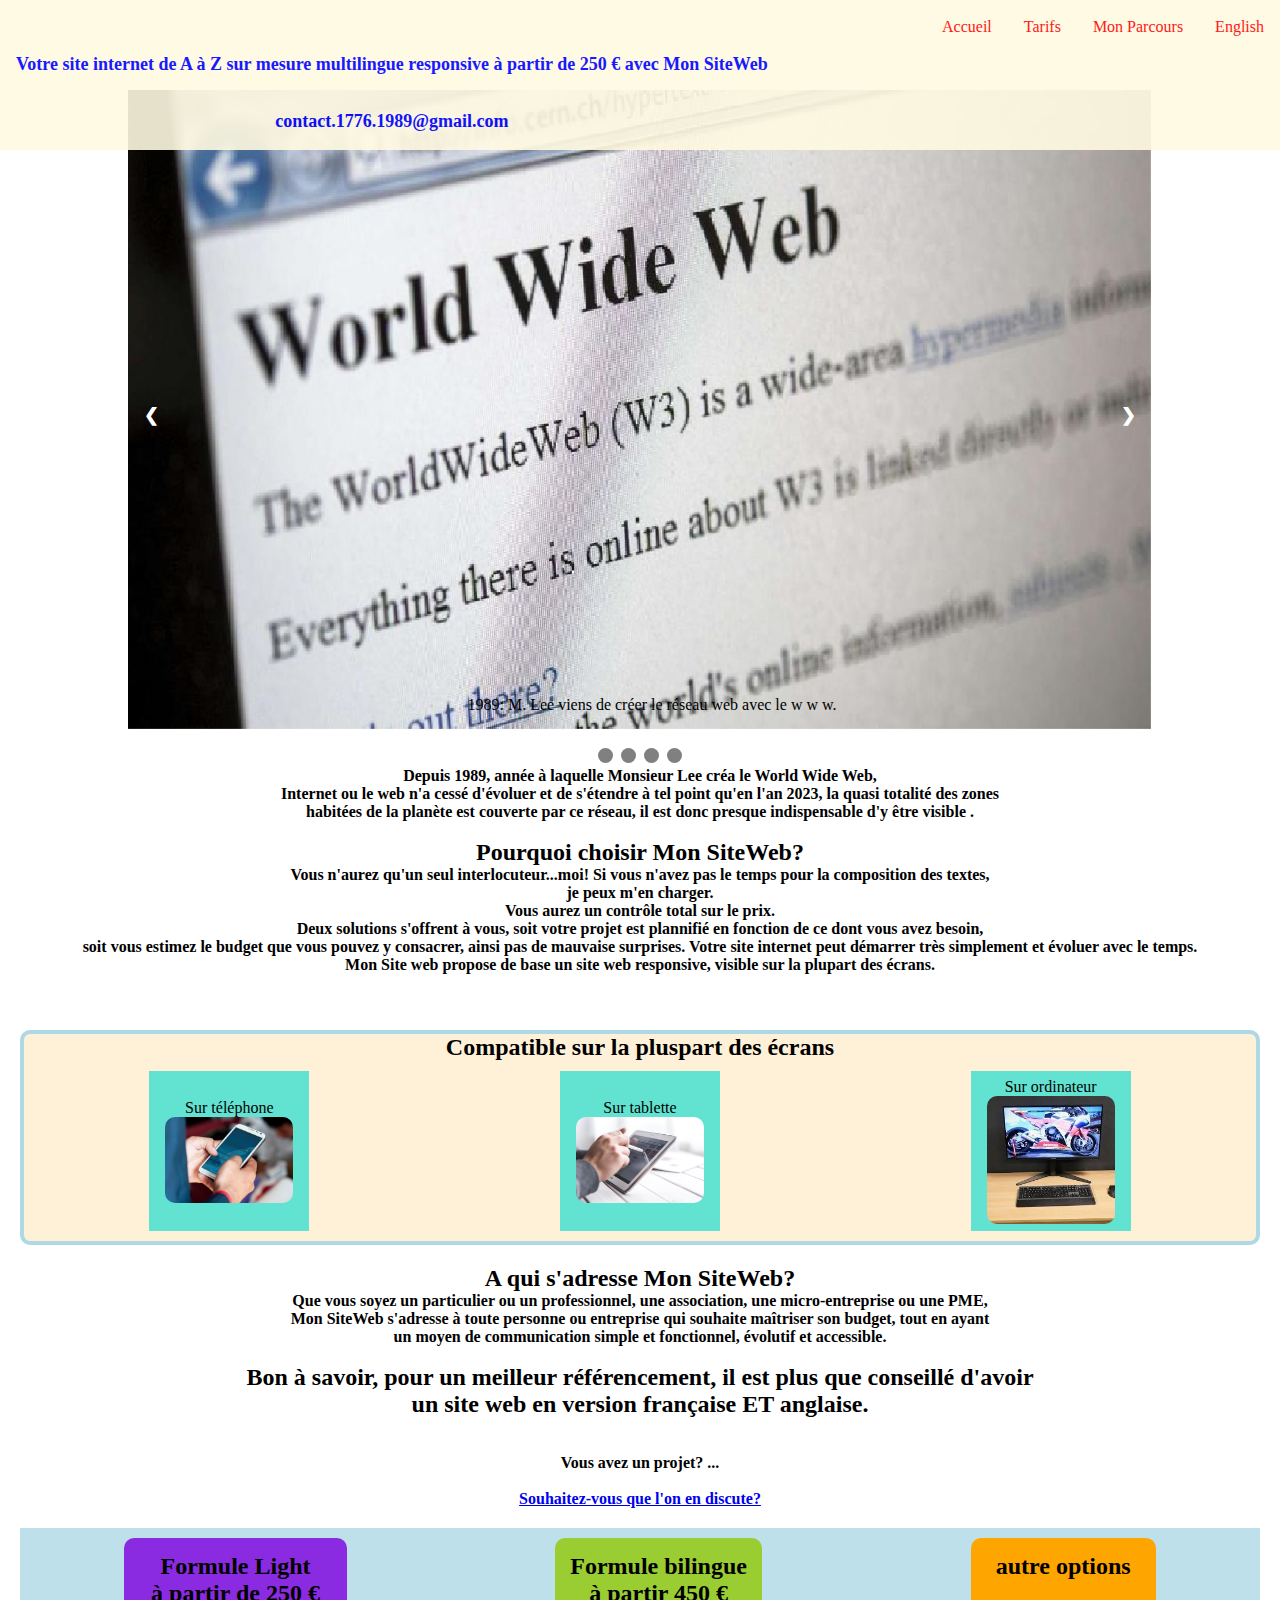
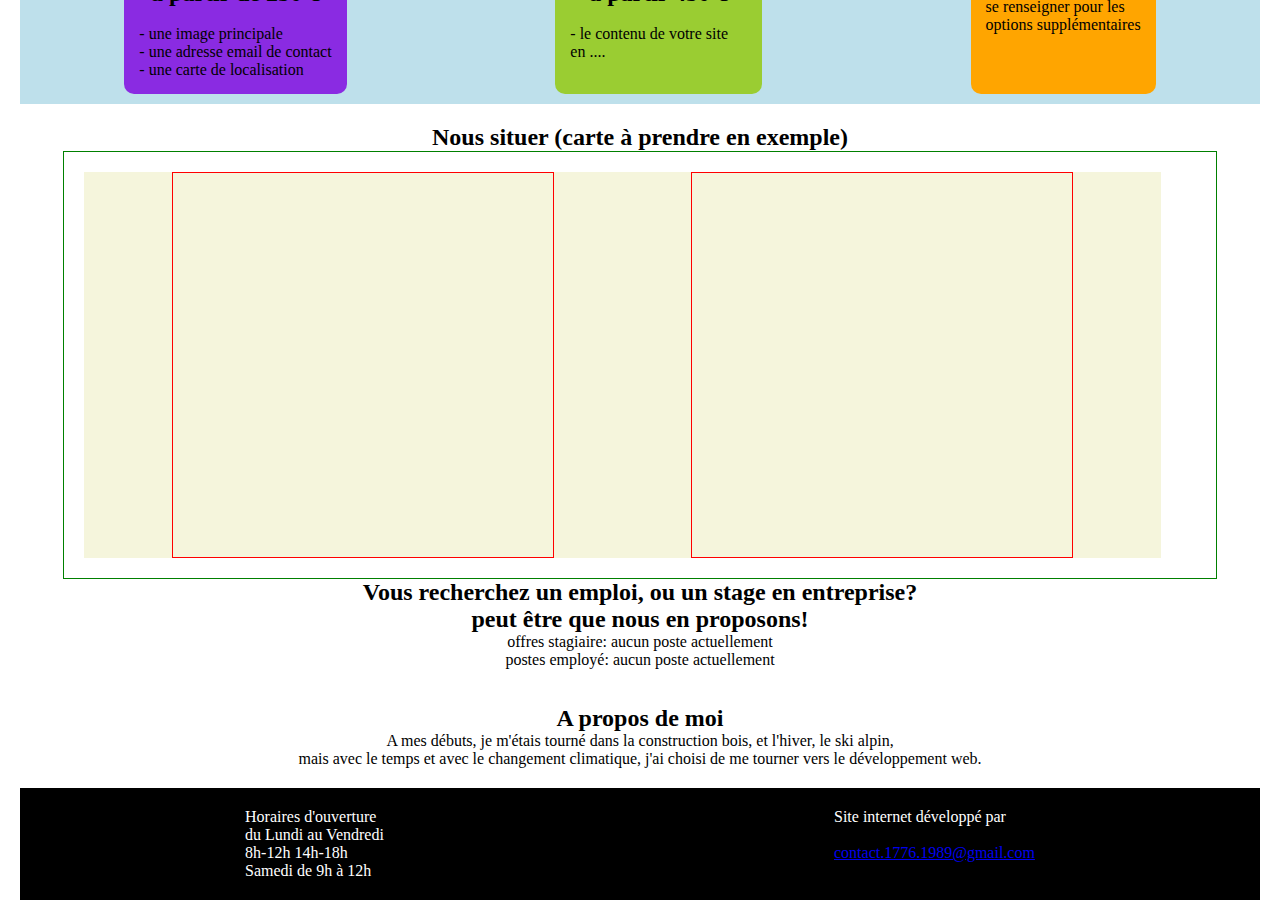
<file: index.html>
<!DOCTYPE html>
<html lang="fr">
<head>
    <meta charset="UTF-8">
    <meta name="viewport" content="width=device-width, initial-scale=1.0">
    <title>Document</title>

<link rel="stylesheet" href="style.css">

</head>
<body>

    <!-- navbar -->

    <header>
        <nav class="responsive">
            <label for="responsive" class="responsive"><h1>Mon SiteWeb.com</h1>Menu</label>
            <input type="checkbox" id="responsive" role="button">
            <ul>
                <li id="logo1"><a href="#accueil1"><h1>Votre site internet de A à Z sur mesure 
                multilingue responsive à partir de 250 € avec Mon SiteWeb <br>
            <a href="mailto:contact.1776.1989@gmail.com">contact.1776.1989@gmail.com</a> </h1></a></li>
                <li class="menu1"><a href="En/index.html">English</a></li>
                <li class="menu1"><a href="#parcours">Mon Parcours</a></li>
                <li class="menu1"><a href="#tarif">Tarifs</a></li>
                <li class="menu1"><a href="#accueil">Accueil</a></li>
           
            </ul>
        </nav>
    </header>

    <section id="accueil1"></section>

    <!-- FIN navbar -->
    <br><br><br><br><br>
    <!-- carousel -->

    <div class="slideshow-container">
        <div class="mySlides fade">
            <!-- <div class="numbertext">1 / 4</div> -->
            <img src="media/1er site web.jpg" style="width: 100%" alt="M. Lee qui viens de créer le www.">
            <div class="text">1989: M. Lee viens de créer le réseau web avec le w w w.</div>
        </div>
        <div class="mySlides fade">
            <!-- <div class="numbertext">2 / 4</div> -->
            <img src="media/Morse_Telegraph_1837- 1600x1000.jpg" style="width: 100%" alt="Samuel Morth et le télégraphe">
            <div class="text">1837: Samuel Morth devant le télégraphe</div>
        </div>
        <div class="mySlides fade">
            <!-- <div class="numbertext">3 / 4</div> -->
            <img src="media/firts american flag istockphoto-483588791-1600x1000.jpg" style="width: 100%" alt="photo du 1er drapeau américain">
            <div class="text">le 1er drapeau de la nouvelle nation américaine</div>
        </div>
        <div class="mySlides fade">
            <!-- <div class="numbertext">3 / 4</div> -->
            <img src="media/New_amsterdam Henry Hudson 1609- 1600x1000.jpg" style="width: 100%" alt="the ville de la Nouvelle Amsterdam, avant ne devienne New York">
            <div class="text">1609: Henry hudson découvre une baie qui portera son nom.</div>
        </div>
    
        <a class="prev" onclick="plusSlides(-1)">&#10094;</a>
        <a class="next" onclick="plusSlides(1)">&#10095;</a>

    </div>
    <br>
    <div style="text-align: center">
        <span class="dot" onclick="currentSlides(1)"></span>
        <span class="dot" onclick="currentSlides(2)"></span>
        <span class="dot" onclick="currentSlides(3)"></span>
        <span class="dot" onclick="currentSlides(4)"></span>

    </div>

    <!-- FIN carousel -->

    <section id="accueil"></section>

    <!-- introduction -->

    <div class="introduction">
        <p>Depuis 1989, année à laquelle Monsieur Lee créa le World Wide Web, <br> 
            Internet ou le web n'a cessé d'évoluer et de s'étendre à tel point  qu'en l'an 2023, la quasi totalité des zones <br>
        habitées de la planète est couverte par ce réseau, il est donc presque indispensable d'y être visible .
    </p><br>
    <h2>Pourquoi choisir Mon SiteWeb?</h2>
    <p>Vous n'aurez qu'un seul interlocuteur...moi! Si vous n'avez pas le temps pour la composition des textes, <br>
    je peux m'en charger. <br>Vous aurez un contrôle total sur le prix. <br>
    Deux solutions s'offrent à vous, soit votre projet est plannifié en fonction de ce dont vous avez besoin, <br>
    soit vous estimez le budget que vous pouvez y consacrer, ainsi pas de mauvaise surprises.
    Votre site internet peut démarrer très simplement et évoluer avec le temps.</p>

    <p>Mon Site web propose de base un site web responsive, visible sur la plupart des écrans.</p>
    <br><br>

  
    </div>

    <!-- FIN introduction -->

    <!-- Vignette x 3 pour le responsive -->

    <div class="flexboxV">
        <h2>Compatible sur la pluspart des écrans</h2>
        <ul>
            <li class="vignette">Sur téléphone
                <img src="media/Ondes-le-telephone-portable-est-il-dangereux.jpg" width="80%" alt="téléphone">
            </li>
            <li class="vignette">Sur tablette
                <img src="media/tablette-retouche-photo.jpg" width="80%" alt="tablette">
            </li>
            <li class="vignette">Sur ordinateur
                <img src="media/images.jpg" width="80%" alt="ordinateur">
            </li>
        </ul>
    </div>

    <!-- FIN Vignette x 3 pour le responsive -->

    <!-- "pour qui" -->

    <div class="pourQui">

    <h2>A qui s'adresse Mon SiteWeb?</h2>
    <p>Que vous soyez un particulier ou un professionnel, une association, une micro-entreprise ou une PME, <br>
    Mon SiteWeb s'adresse à toute personne ou entreprise qui souhaite maîtriser son budget, tout en ayant <br>
    un moyen de communication simple et fonctionnel, évolutif et accessible. </p>
    <br>
    <h2>Bon à savoir, pour un meilleur référencement, il est plus que conseillé d'avoir <br> 
    un site web en version française ET anglaise.</h2>
    <br><br>
    <p class="discuter">Vous avez un projet? ... <br><br> 
    <a href="mailto:contact.1776.1989@gmail.com">Souhaitez-vous que l'on en discute?</a></p>
    </div>

    <!-- FIN "pour qui" -->

    <section id="tarif"></section>

    <!-- vignettes formules et prix -->

     <div class="flexboxTarif">
        <ul>
            <li class="gauche"><h2>Formule Light <br> 
                à partir de 250 €</h2> <br>
                - une image principale <br>
                - une adresse email de contact <br>
                - une carte de localisation</li>
            <li class="millieu"><h2>Formule bilingue <br>
                à partir 450 €</h2> <br>
                - le contenu de votre site <br>
                en ....</li>
            <li class="droite"><h2>autre options</h2> <br>
                se renseigner pour les <br>
                options supplémentaires</li>
        </ul>

    <!-- FIN vignettes formules et prix -->
    
    <!-- vignettes x 2 map -->
    <h2>Nous situer (carte à prendre en exemple)</h2>
    <div class="flexboxC">
        <ul>
            <li>
                <iframe class="carte" src="https://www.google.com/maps/embed?pb=!1m18!1m12!1m3!1d1996.1957918331684!2d6.702805324436844!3d46.184521494936384!2m3!1f0!2f0!3f0!3m2!1i1024!2i768!4f13.1!3m3!1m2!1s0x478c1d6a8c5640c1%3A0x70c7c34e0f536584!2sAquatic%20area%20Morzine!5e1!3m2!1sen!2sfr!4v1691048464298!5m2!1sen!2sfr" width="380px" height="380px" style="border:0;" allowfullscreen="" loading="lazy" referrerpolicy="no-referrer-when-downgrade"></iframe>
            </li>
         
            <li>
                <iframe class="carte" src="https://www.google.com/maps/embed?pb=!4v1691048760558!6m8!1m7!1sO_t_5WpVx7LYDyIeEl2rRw!2m2!1d46.18410466223309!2d6.704284328822208!3f195.792565014032!4f0!5f0.7820865974627469" width="380px" height="380px" style="border:0;" allowfullscreen="" loading="lazy" referrerpolicy="no-referrer-when-downgrade"></iframe>
            </li>
        </ul>
    </div> 

    <!-- FIN vignettes x 2 map -->

    <!-- recrutement -->
       <!-- parcours -->
       <h2>Vous recherchez un emploi, ou un stage en entreprise? <br> 
        peut être que nous en proposons!</h2>
       <p>offres stagiaire: aucun poste actuellement <br>
        postes employé: aucun poste actuellement
       </p>
       <!-- FIN parcours -->
    <!-- FIN recrutement -->

    <br><br>
    <section id="parcours"></section>

    <!-- parcours -->
    <h2>A propos de moi</h2>
    <p>A mes débuts, je m'étais tourné dans la construction bois, et l'hiver, le ski alpin,<br> 
    mais avec le temps et avec le changement climatique, j'ai choisi de me tourner vers le développement web.</p>
    <!-- FIN parcours -->

    <!-- footer -->

    <footer>
        <div class="flexboxF">
            <ul>
                <!-- <li>Copyrights <br>
                de ? <br>
                Mentions légales</li> -->
                <li>Horaires d'ouverture <br>
                du Lundi au Vendredi <br>
                8h-12h 14h-18h <br>
                Samedi de 9h à 12h <br> 
                </li>
                <li>Site internet développé par <br> <br>
                <a href="mailto:contact.1776.1989@gmail.com">contact.1776.1989@gmail.com</a></li>
            </ul>
        </div> 
    </footer>

    <!-- FIN footer -->
    
    <script src="script.js"></script>
</body>
</html>
</file>
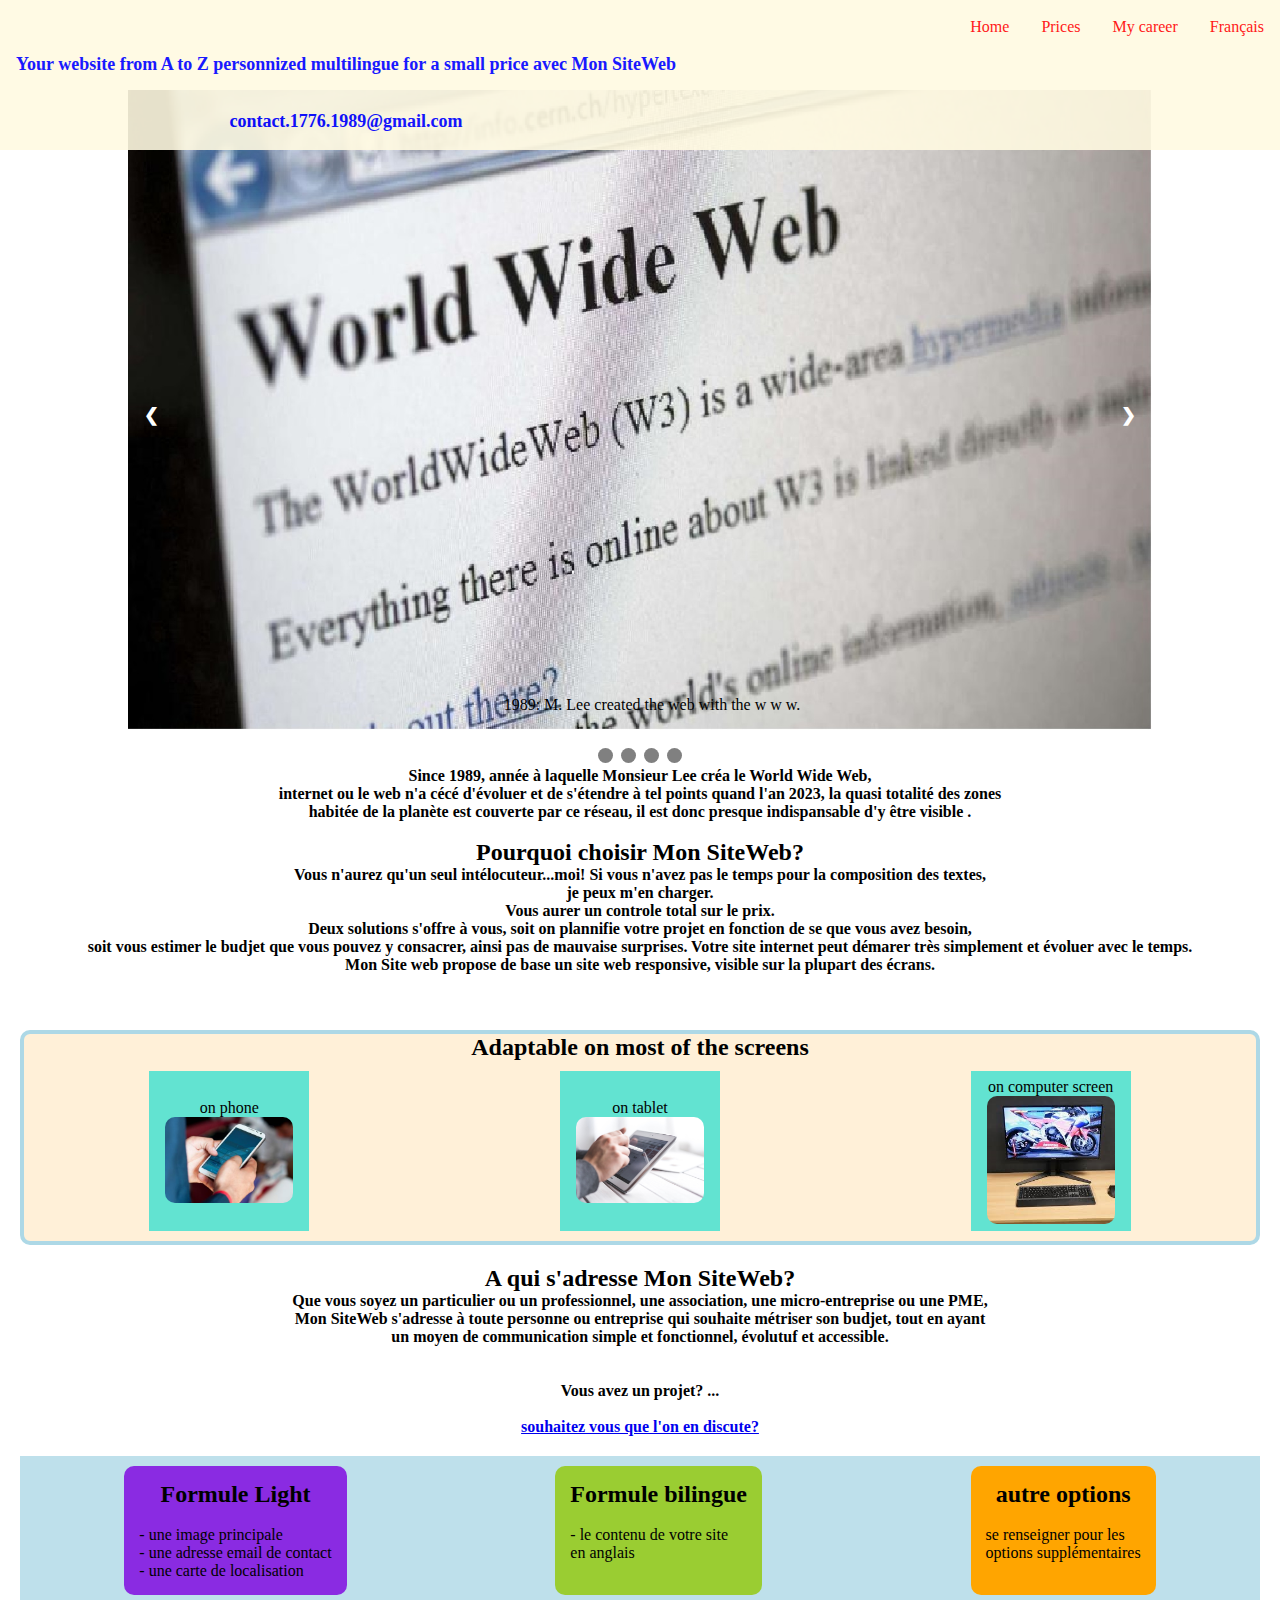
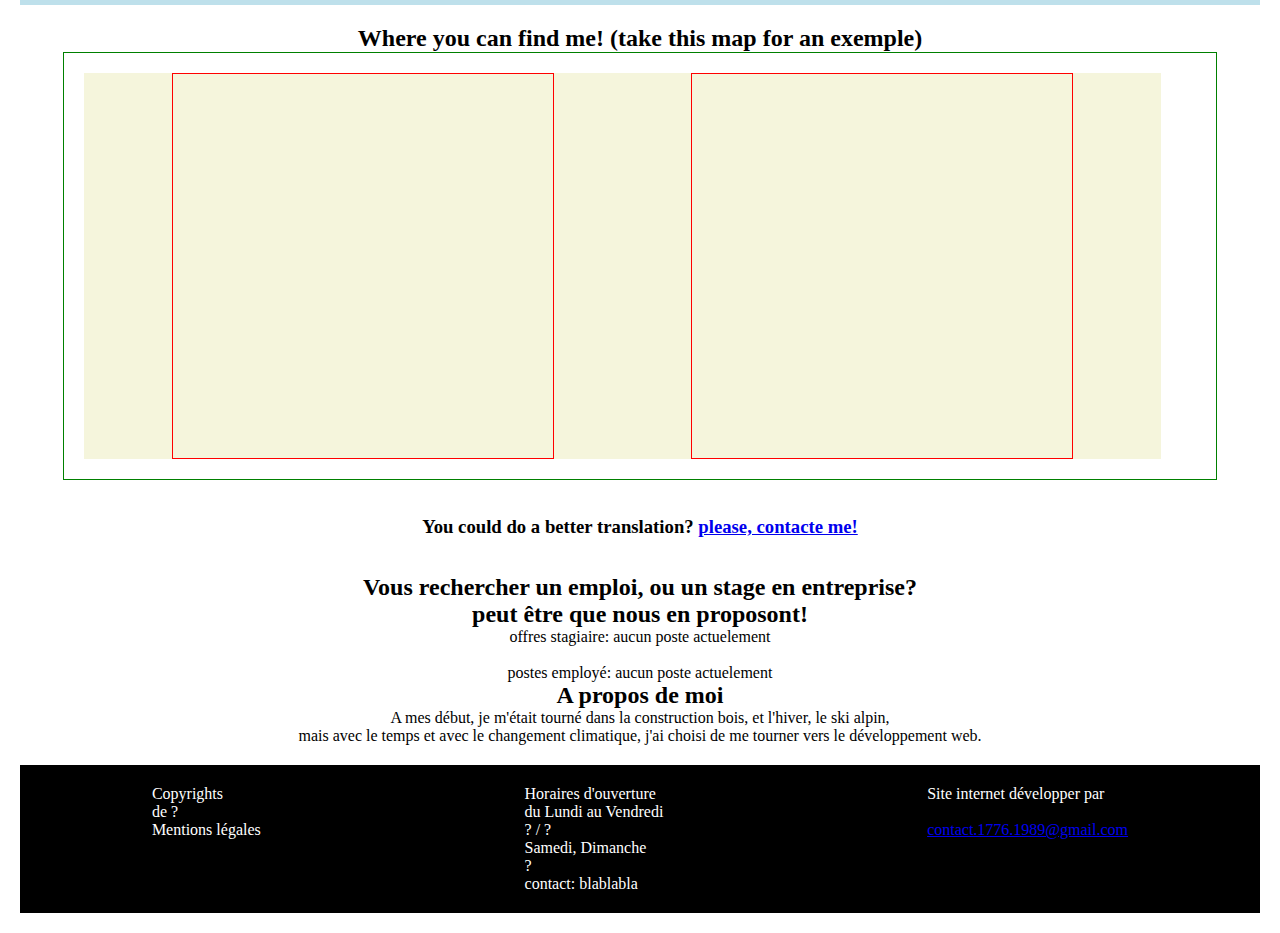
<file: En/index.html>
<!DOCTYPE html>
<html lang="En">
<head>
    <meta charset="UTF-8">
    <meta name="viewport" content="width=device-width, initial-scale=1.0">
    <title>Document</title>

<link rel="stylesheet" href="../style.css">

</head>
<body>

    <!-- navbar -->

    <header>
        <nav class="responsive">
            <label for="responsive" class="responsive"><h1>Mon SiteWeb</h1>Home</label>
            <input type="checkbox" id="responsive" role="button">
            <ul>
                <li id="logo1"><a href="#accueil1"><h1>Your website from A to Z personnized 
                    multilingue for a small price avec Mon SiteWeb <br>
                <a href="mailto:contact.1776.1989@gmail.com">contact.1776.1989@gmail.com</a> </h1></a></li>
                <li class="menu1"><a href="../index.html">Français</a></li>
                <li class="menu1"><a href="#parcours">My career</a></li>
                <li class="menu1"><a href="#tarif">Prices</a></li>
                <li class="menu1"><a href="#accueil">Home</a></li>
           
            </ul>
        </nav>
    </header>

    <section id="accueil1"></section>

    <!-- FIN navbar -->
    <br><br><br><br><br>
    <!-- carousel -->

    <div class="slideshow-container">
        <div class="mySlides fade">
            <!-- <div class="numbertext">1 / 4</div> -->
            <img src="../media/1er site web.jpg" style="width: 100%" alt="M. Lee created the web.">
            <div class="text">1989: M. Lee created the web with the w w w.</div>
        </div>
        <div class="mySlides fade">
            <!-- <div class="numbertext">2 / 4</div> -->
            <img src="../media/Morse_Telegraph_1837- 1600x1000.jpg" style="width: 100%" alt="Samuel Morth facing the télégraph">
            <div class="text">1837: Samuel Morth facing the télégraph</div>
        </div>
        <div class="mySlides fade">
            <!-- <div class="numbertext">3 / 4</div> -->
            <img src="../media/firts american flag istockphoto-483588791-1600x1000.jpg" style="width: 100%" alt="the first américan flag of the new nation">
            <div class="text">the first américan flag of the new nation</div>
        </div>
        <div class="mySlides fade">
            <!-- <div class="numbertext">3 / 4</div> -->
            <img src="../media/New_amsterdam Henry Hudson 1609- 1600x1000.jpg" style="width: 100%" alt="the ville de la Nouvelle Amsterdam, avant ne devienne New York">
            <div class="text">1609: Henry hudson discover a bay that will take his name.</div>
        </div>
    
        <a class="prev" onclick="plusSlides(-1)">&#10094;</a>
        <a class="next" onclick="plusSlides(1)">&#10095;</a>

    </div>
    <br>
    <div style="text-align: center">
        <span class="dot" onclick="currentSlides(1)"></span>
        <span class="dot" onclick="currentSlides(2)"></span>
        <span class="dot" onclick="currentSlides(3)"></span>
        <span class="dot" onclick="currentSlides(4)"></span>

    </div>

    <!-- FIN carousel -->

    <section id="accueil"></section>

    <!-- introduction -->

    <div class="introduction">
        <p>Since 1989, année à laquelle Monsieur Lee créa le World Wide Web, <br> 
            internet ou le web n'a cécé d'évoluer et de s'étendre à tel points quand l'an 2023, la quasi totalité des zones <br>
        habitée de la planète est couverte par ce réseau, il est donc presque indispansable d'y être visible .
    </p><br>
    <h2>Pourquoi choisir Mon SiteWeb?</h2>
    <p>Vous n'aurez qu'un seul intélocuteur...moi! Si vous n'avez pas le temps pour la composition des textes, <br>
    je peux m'en charger. <br>Vous aurer un controle total sur le prix. <br>
    Deux solutions s'offre à vous, soit on plannifie votre projet en fonction de se que vous avez besoin, <br>
    soit vous estimer le budjet que vous pouvez y consacrer, ainsi pas de mauvaise surprises.
    Votre site internet peut démarer très simplement et évoluer avec le temps.</p>

    <p>Mon Site web propose de base un site web responsive, visible sur la plupart des écrans.</p>
    <br><br>

  
    </div>

    <!-- FIN introduction -->

    <!-- Vignette x 3 pour le responsive -->

    <div class="flexboxV">
        <h2>Adaptable on most of the screens</h2>
        <ul>
            <li class="vignette">on phone
                <img src="../media/Ondes-le-telephone-portable-est-il-dangereux.jpg" width="80%" alt="téléphone">
            </li>
            <li class="vignette">on tablet
                <img src="../media/tablette-retouche-photo.jpg" width="80%" alt="tablette">
            </li>
            <li class="vignette">on computer screen
                <img src="../media/images.jpg" width="80%" alt="ordinateur">
            </li>
        </ul>
    </div>

    <!-- FIN Vignette x 3 pour le responsive -->

    <!-- "pour qui" -->

    <div class="pourQui">

    <h2>A qui s'adresse Mon SiteWeb?</h2>
    <p>Que vous soyez un particulier ou un professionnel, une association, une micro-entreprise ou une PME, <br>
    Mon SiteWeb s'adresse à toute personne ou entreprise qui souhaite métriser son budjet, tout en ayant <br>
    un moyen de communication simple et fonctionnel, évolutuf et accessible. </p>
    <br><br>
    <p class="discuter">Vous avez un projet? ... <br><br> 
    <a href="mailto:contact.1776.1989@gmail.com">souhaitez vous que l'on en discute?</a></p>
    </div>

    <!-- FIN "pour qui" -->

    <section id="tarif"></section>

    <!-- vignettes formules et prix -->

     <div class="flexboxTarif">
        <ul>
            <li class="gauche"><h2>Formule Light</h2> <br>
                - une image principale <br>
                - une adresse email de contact <br>
                - une carte de localisation</li>
            <li class="millieu"><h2>Formule bilingue</h2> <br>
                - le contenu de votre site <br>
                en anglais</li>
            <li class="droite"><h2>autre options</h2> <br>
                se renseigner pour les <br>
                options supplémentaires</li>
        </ul>

    <!-- FIN vignettes formules et prix -->
    
    <!-- vignettes x 2 map -->
    <h2>Where you can find me! (take this map for an exemple)</h2>
    <div class="flexboxC">
        <ul>
            <li>
                <iframe class="carte" src="https://www.google.com/maps/embed?pb=!1m18!1m12!1m3!1d1996.1957918331684!2d6.702805324436844!3d46.184521494936384!2m3!1f0!2f0!3f0!3m2!1i1024!2i768!4f13.1!3m3!1m2!1s0x478c1d6a8c5640c1%3A0x70c7c34e0f536584!2sAquatic%20area%20Morzine!5e1!3m2!1sen!2sfr!4v1691048464298!5m2!1sen!2sfr" width="380px" height="380px" style="border:0;" allowfullscreen="" loading="lazy" referrerpolicy="no-referrer-when-downgrade"></iframe>
            </li>
         
            <li>
                <iframe class="carte" src="https://www.google.com/maps/embed?pb=!4v1691048760558!6m8!1m7!1sO_t_5WpVx7LYDyIeEl2rRw!2m2!1d46.18410466223309!2d6.704284328822208!3f195.792565014032!4f0!5f0.7820865974627469" width="380px" height="380px" style="border:0;" allowfullscreen="" loading="lazy" referrerpolicy="no-referrer-when-downgrade"></iframe>
            </li>
        </ul>
    </div> 

    <!-- FIN vignettes x 2 map -->

    <!-- recrutement -->
    <br><br>
    <h3>You could do a better translation? <a href="mailto:contact.1776.1989@gmail.com">please, contacte me!</a></h3>
    <br><br>
       <!-- parcours -->
       <h2>Vous rechercher un emploi, ou un stage en entreprise? <br> 
        peut être que nous en proposont!</h2>
       <p>offres stagiaire: aucun poste actuelement <br><br>
        postes employé: aucun poste actuelement
       </p>
       <!-- FIN parcours -->
    <!-- FIN recrutement -->

    <section id="parcours"></section>

    <!-- parcours -->
    <h2>A propos de moi</h2>
    <p>A mes début, je m'était tourné dans la construction bois, et l'hiver, le ski alpin,<br> 
    mais avec le temps et avec le changement climatique, j'ai choisi de me tourner vers le développement web.</p>
    <!-- FIN parcours -->

    <!-- footer -->

    <footer>
        <div class="flexboxF">
            <ul>
                <li>Copyrights <br>
                de ? <br>
                Mentions légales</li>
                <li>Horaires d'ouverture <br>
                du Lundi au Vendredi <br>
                ? / ? <br>
                Samedi, Dimanche <br>
                ? <br>
                contact: blablabla</li>
                <li>Site internet développer par <br> <br>
                <a href="mailto:contact.1776.1989@gmail.com">contact.1776.1989@gmail.com</a></li>
            </ul>
        </div> 
    </footer>

    <!-- FIN footer -->
    
    <script src="../script.js"></script>
</body>
</html>
</file>
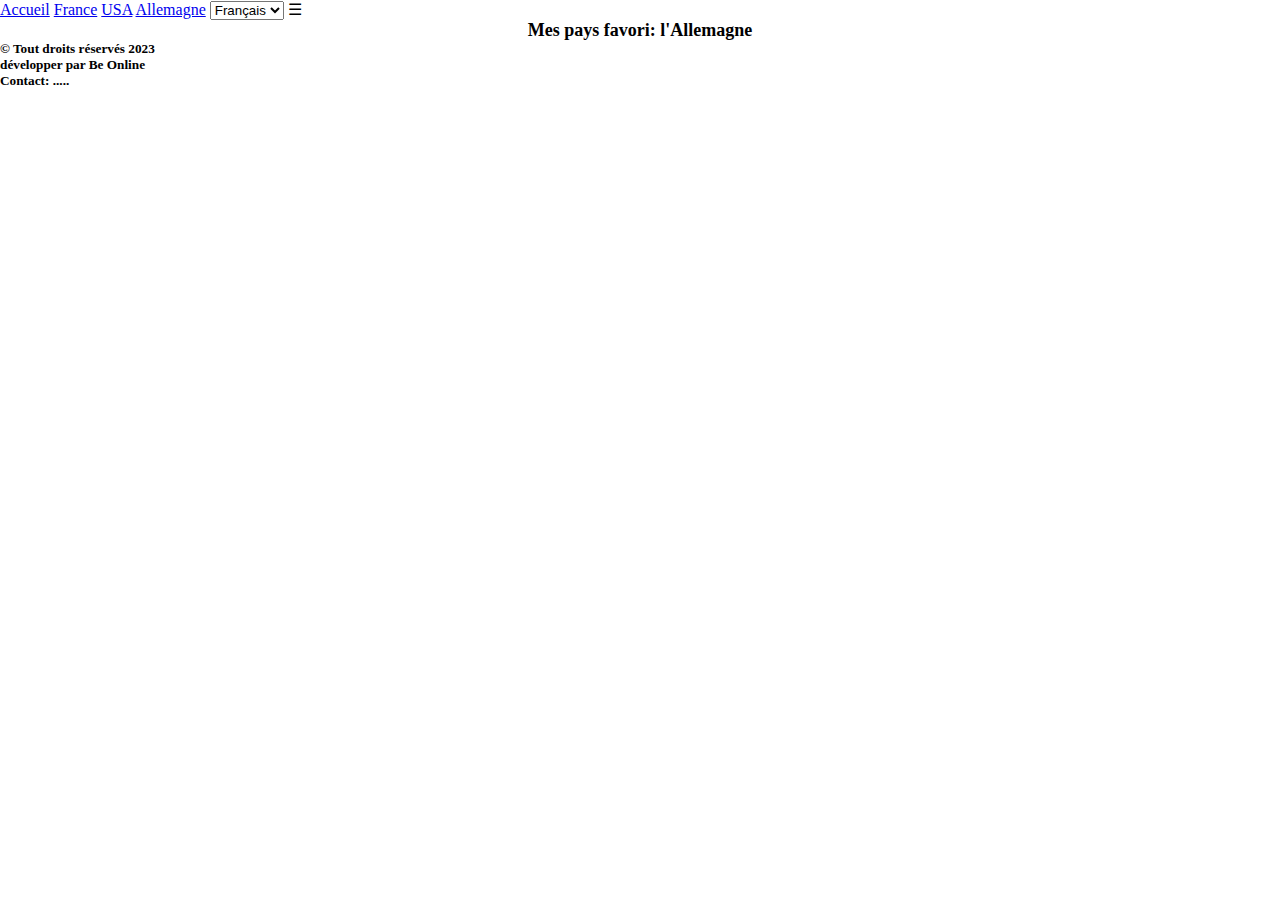
<file: Allemagne-fr.html>
<!DOCTYPE html>
<html lang="fr">
<head>
    <meta charset="UTF-8">
    <meta http-equiv="X-UA-Compatible" content="IE=edge">
    <meta name="viewport" content="width=device-width, initial-scale=1.0">
    <title>les pays</title>

<link rel="stylesheet" href="style.css">

</head>
<body>
    <header id="navbar" class="nav">
        <a href="index.html">Accueil</a>
        <a href="France-fr.html">France</a>
        <a href="USA-fr.html">USA</a>
        <a href="Allemagne-fr.html">Allemagne</a>
        <select onchange="window.location.href=this.value"class="lang">
            <option value="index.html">Français</option>
            <option value="lang/en/index-en.html">English</option>
            <option value="lang/de/index-de.html">Deutsch</option>
        </select>
        <!-- <div class="dropdown-1">
            <button>Onglet3</button>
            <div class="content">
                <a href="#">Sous onglet1</a>
                <a href="#">Sous onglet2</a>
                <a href="#">Sous onglet3</a>
            </div>
        </div> 
        <a href="#">Onglet4</a>-->
        <a class="icon" onclick="myFunction()">&#9776;</a>
    </header>

<section class="accueil">
    <h1>Mes pays favori: l'Allemagne</h1>
</section>













<footer class="basDePage">
    <div class="copyrightGauche">
        <h5>&copy; Tout droits réservés 2023</h5>
    </div>
    <div class="développerPar">
        <h5>développer par Be Online <br>
        Contact: .....</h5>

    </div>


</footer>



<!-- Mode Responsive Navbar -->
    <script>
        function myFunction() {
            var x = document.getElementById("navbar");
            if (x.className === "nav") {
                x.className += " responsive";
            } else {
                x.className = "nav";
            }
        }
    </script>
    
</body>
</html>
</file>
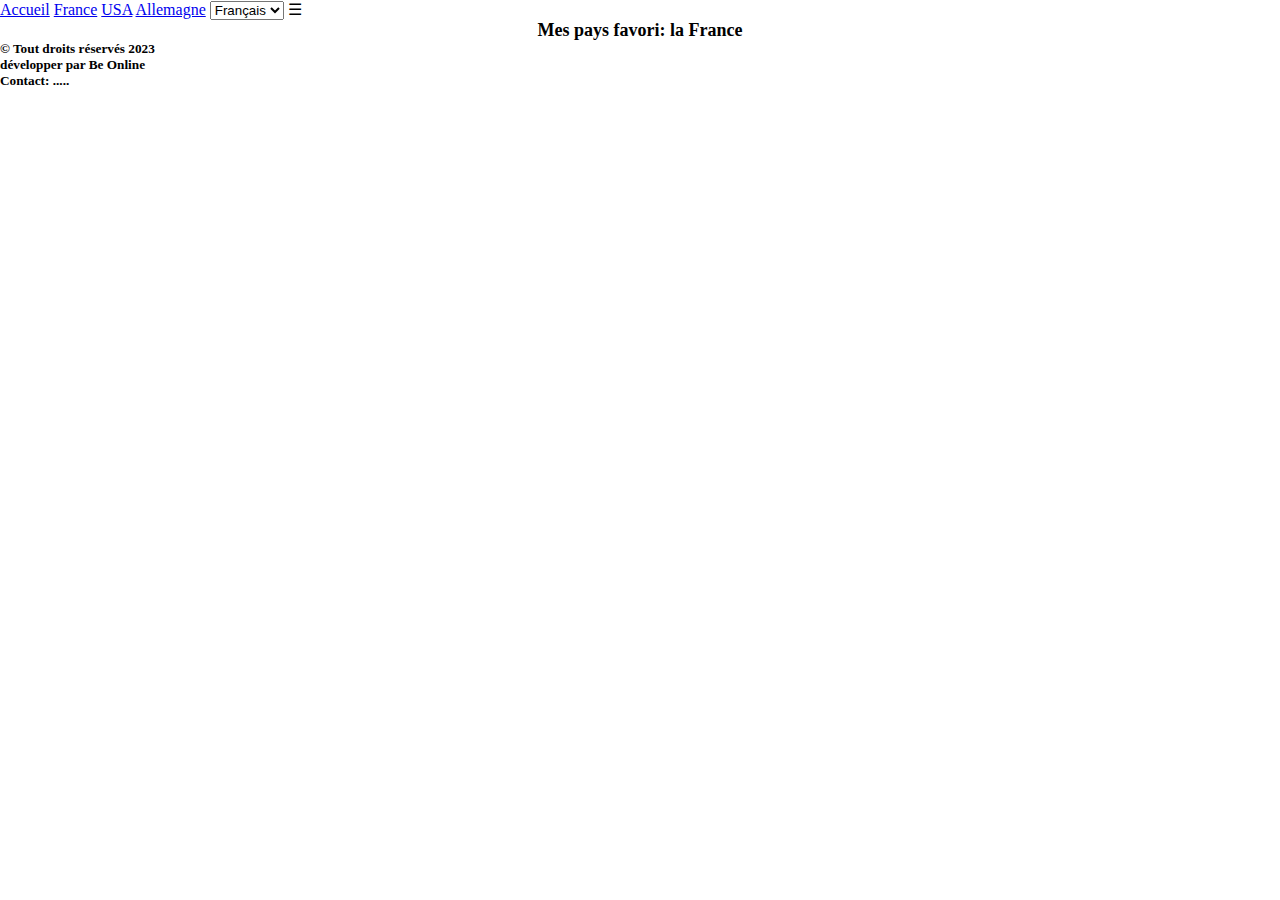
<file: France-fr.html>
<!DOCTYPE html>
<html lang="fr">
<head>
    <meta charset="UTF-8">
    <meta http-equiv="X-UA-Compatible" content="IE=edge">
    <meta name="viewport" content="width=device-width, initial-scale=1.0">
    <title>les pays</title>

<link rel="stylesheet" href="style.css">

</head>
<body>
    <header id="navbar" class="nav">
        <a href="index.html">Accueil</a>
        <a href="France-fr.html">France</a>
        <a href="USA-fr.html">USA</a>
        <a href="Allemagne-fr.html">Allemagne</a>
        <select onchange="window.location.href=this.value"class="lang">
            <option value="index.html">Français</option>
            <option value="lang/en/index-en.html">English</option>
            <option value="lang/de/index-de.html">Deutsch</option>
        </select>
        <!-- <div class="dropdown-1">
            <button>Onglet3</button>
            <div class="content">
                <a href="#">Sous onglet1</a>
                <a href="#">Sous onglet2</a>
                <a href="#">Sous onglet3</a>
            </div>
        </div> 
        <a href="#">Onglet4</a>-->
        <a class="icon" onclick="myFunction()">&#9776;</a>
    </header>

<section class="accueil">
    <h1>Mes pays favori: la France</h1>
</section>













<footer class="basDePage">
    <div class="copyrightGauche">
        <h5>&copy; Tout droits réservés 2023</h5>
    </div>
    <div class="développerPar">
        <h5>développer par Be Online <br>
        Contact: .....</h5>

    </div>


</footer>



<!-- Mode Responsive Navbar -->
    <script>
        function myFunction() {
            var x = document.getElementById("navbar");
            if (x.className === "nav") {
                x.className += " responsive";
            } else {
                x.className = "nav";
            }
        }
    </script>
    
</body>
</html>
</file>
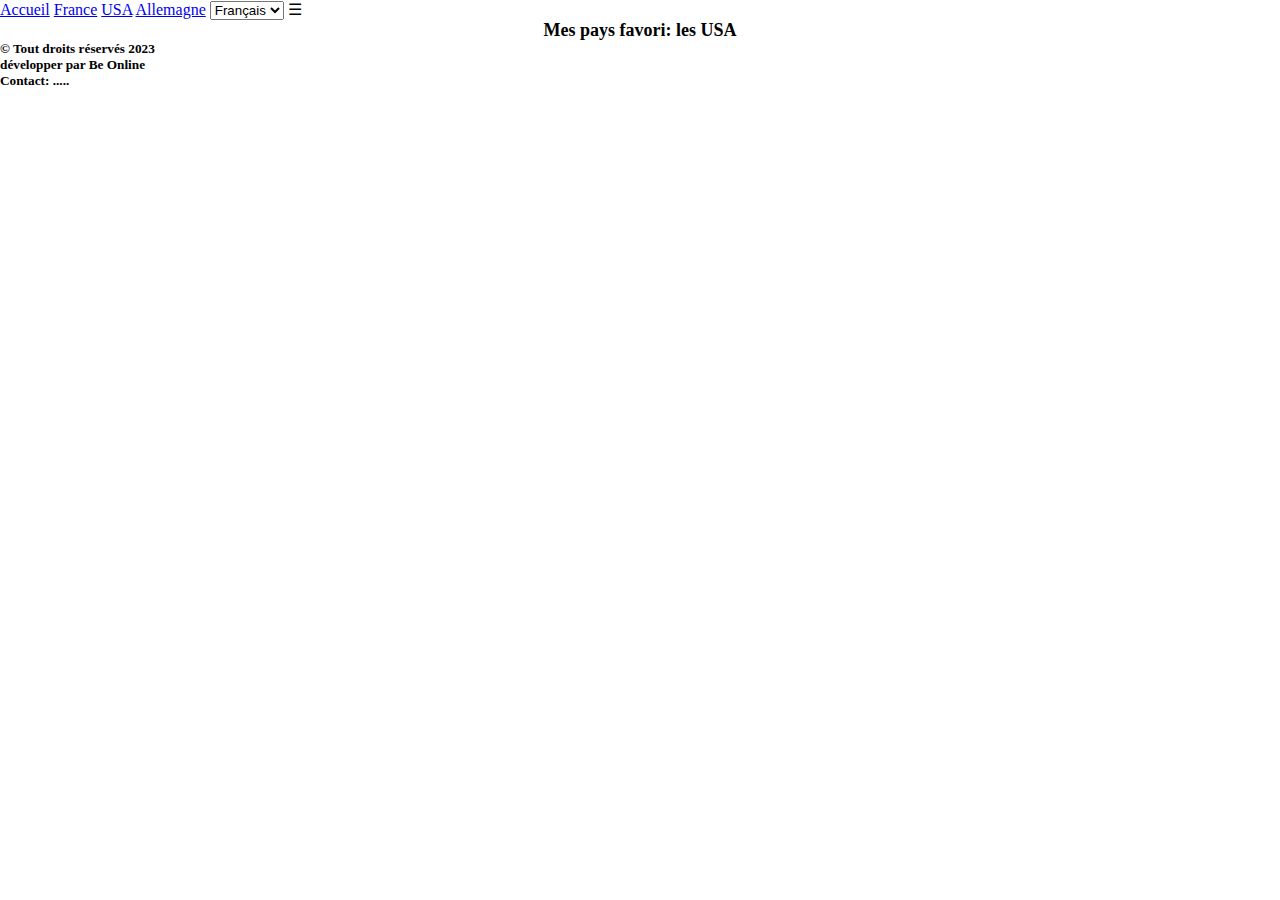
<file: USA-fr.html>
<!DOCTYPE html>
<html lang="fr">
<head>
    <meta charset="UTF-8">
    <meta http-equiv="X-UA-Compatible" content="IE=edge">
    <meta name="viewport" content="width=device-width, initial-scale=1.0">
    <title>les pays</title>

<link rel="stylesheet" href="style.css">

</head>
<body>
    <header id="navbar" class="nav">
        <a href="index.html">Accueil</a>
        <a href="France-fr.html">France</a>
        <a href="USA-fr.html">USA</a>
        <a href="Allemagne-fr.html">Allemagne</a>
        <select onchange="window.location.href=this.value"class="lang">
            <option value="index.html">Français</option>
            <option value="lang/en/index-en.html">English</option>
            <option value="lang/de/index-de.html">Deutsch</option>
        </select>
        <!-- <div class="dropdown-1">
            <button>Onglet3</button>
            <div class="content">
                <a href="#">Sous onglet1</a>
                <a href="#">Sous onglet2</a>
                <a href="#">Sous onglet3</a>
            </div>
        </div> 
        <a href="#">Onglet4</a>-->
        <a class="icon" onclick="myFunction()">&#9776;</a>
    </header>

<section class="accueil">
    <h1>Mes pays favori: les USA</h1>
</section>













<footer class="basDePage">
    <div class="copyrightGauche">
        <h5>&copy; Tout droits réservés 2023</h5>
    </div>
    <div class="développerPar">
        <h5>développer par Be Online <br>
        Contact: .....</h5>

    </div>


</footer>



<!-- Mode Responsive Navbar -->
    <script>
        function myFunction() {
            var x = document.getElementById("navbar");
            if (x.className === "nav") {
                x.className += " responsive";
            } else {
                x.className = "nav";
            }
        }
    </script>
    
</body>
</html>
</file>
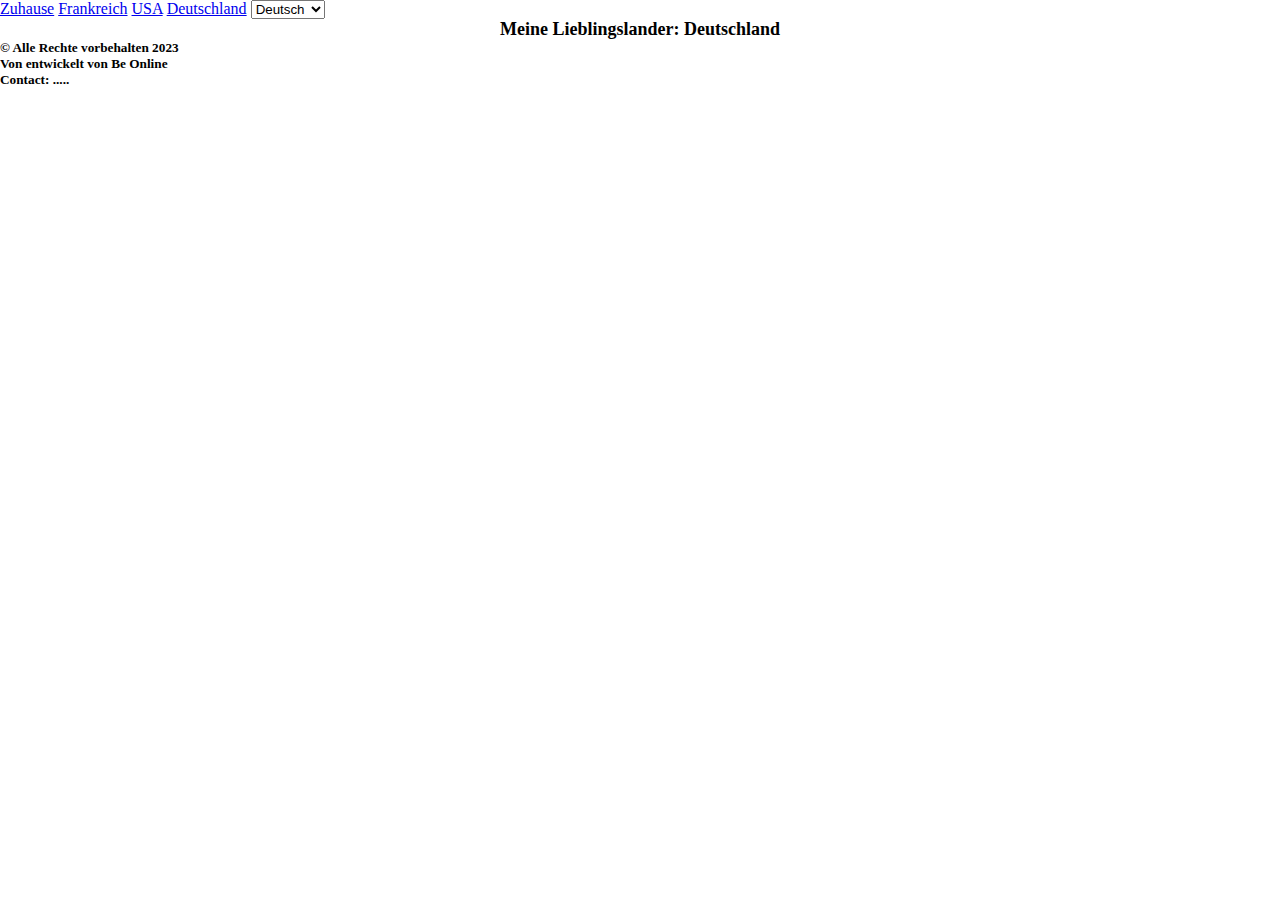
<file: lang/de/Allemagne-de.html>
<!DOCTYPE html>
<html lang="en">
<head>
    <meta charset="UTF-8">
    <meta http-equiv="X-UA-Compatible" content="IE=edge">
    <meta name="viewport" content="width=device-width, initial-scale=1.0">
    <title>die Lander</title>

<link rel="stylesheet" href="../../style.css">

</head>
<body>
    <header id="navbar" class="nav">
        <a href="index-de.html">Zuhause</a>
        <a href="France-de.html">Frankreich</a>
        <a href="USA-de.html">USA</a>
        <a href="Allemagne-de.html">Deutschland</a>
        <select onchange="window.location.href=this.value">
            <option value="../../lang/de/index-de.html">Deutsch</option>
            <option value="../../lang/en/index-en.html">English</option>
            <option value="../../index.html">Français</option>
        </select>

      
   
       
    </header>

    <section class="accueil">
        <h1>Meine Lieblingslander: Deutschland</h1>
    </section>

    <footer class="basDePage">
        <div class="copyrightGauche">
            <h5>&copy; Alle Rechte vorbehalten 2023</h5>
        </div>
        <div class="développerPar">
            <h5>Von entwickelt von Be Online <br>
            Contact: .....</h5>
    
        </div>
    
    
    </footer>
    
    
    
    <!-- Mode Responsive Navbar -->
        <script>
            function myFunction() {
                var x = document.getElementById("navbar");
                if (x.className === "nav") {
                    x.className += " responsive";
                } else {
                    x.className = "nav";
                }
            }
        </script>
        
    </body>
    </html>

     
        
    </body>
    </html>
</file>
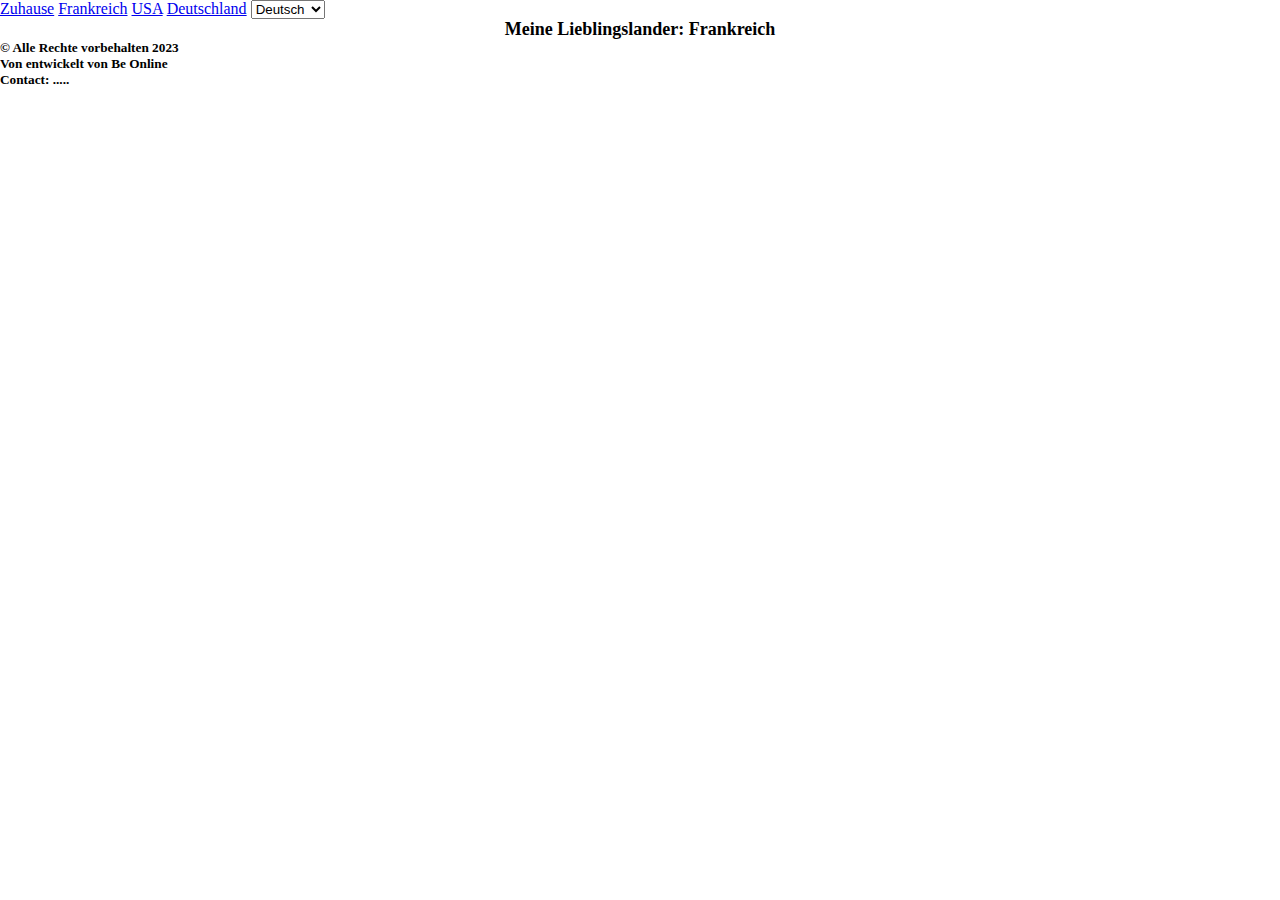
<file: lang/de/France-de.html>
<!DOCTYPE html>
<html lang="en">
<head>
    <meta charset="UTF-8">
    <meta http-equiv="X-UA-Compatible" content="IE=edge">
    <meta name="viewport" content="width=device-width, initial-scale=1.0">
    <title>die Lander</title>

<link rel="stylesheet" href="../../style.css">

</head>
<body>
    <header id="navbar" class="nav">
        <a href="index-de.html">Zuhause</a>
        <a href="France-de.html">Frankreich</a>
        <a href="USA-de.html">USA</a>
        <a href="Allemagne-de.html">Deutschland</a>
        <select onchange="window.location.href=this.value">
            <option value="../../lang/de/index-de.html">Deutsch</option>
            <option value="../../lang/en/index-en.html">English</option>
            <option value="../../index.html">Français</option>
        </select>

      
   
       
    </header>

    <section class="accueil">
        <h1>Meine Lieblingslander: Frankreich</h1>
    </section>

    <footer class="basDePage">
        <div class="copyrightGauche">
            <h5>&copy; Alle Rechte vorbehalten 2023</h5>
        </div>
        <div class="développerPar">
            <h5>Von entwickelt von Be Online <br>
            Contact: .....</h5>
    
        </div>
    
    
    </footer>
    
    
    
    <!-- Mode Responsive Navbar -->
        <script>
            function myFunction() {
                var x = document.getElementById("navbar");
                if (x.className === "nav") {
                    x.className += " responsive";
                } else {
                    x.className = "nav";
                }
            }
        </script>
        
    </body>
    </html>

     
        
    </body>
    </html>
</file>
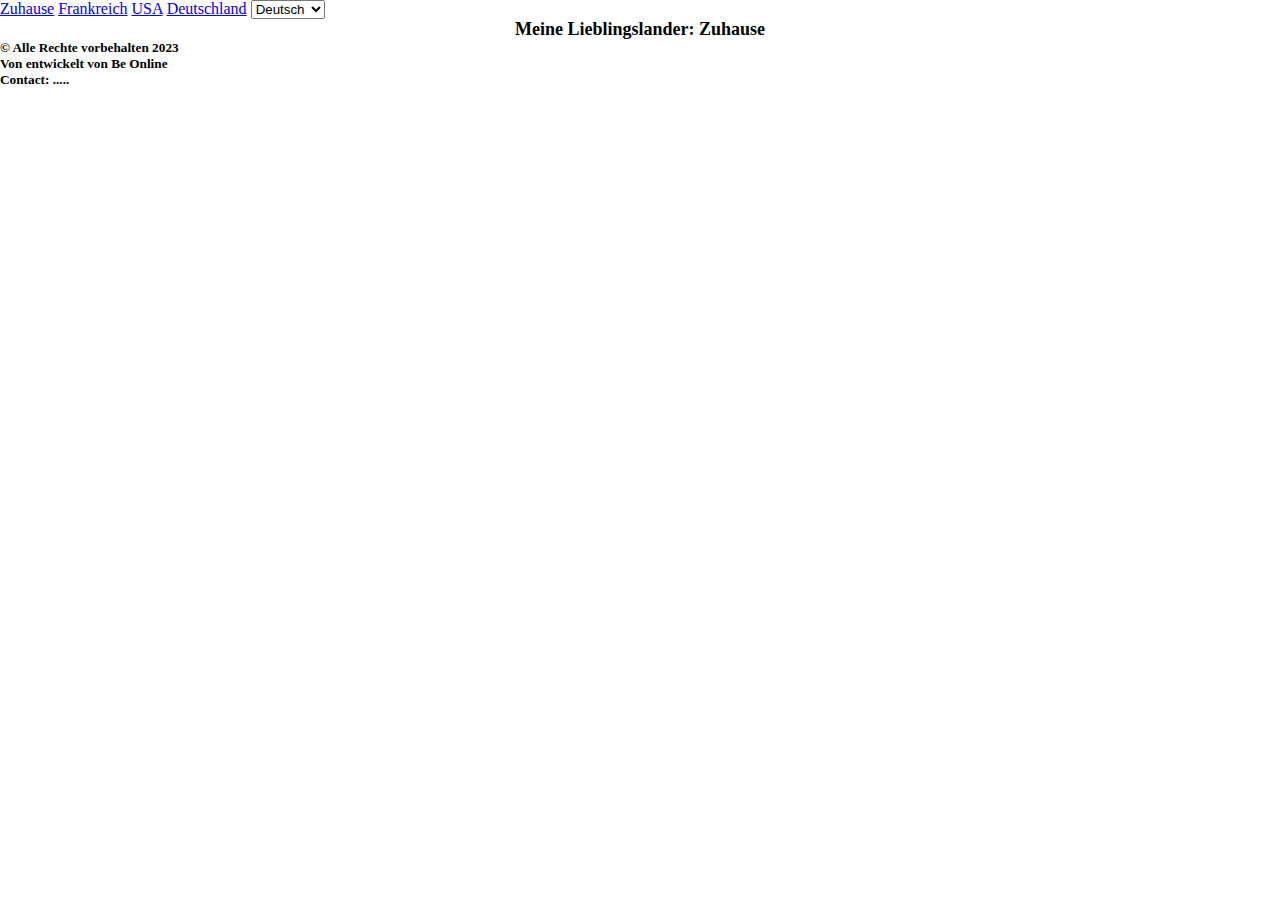
<file: lang/de/index-de.html>
<!DOCTYPE html>
<html lang="en">
<head>
    <meta charset="UTF-8">
    <meta http-equiv="X-UA-Compatible" content="IE=edge">
    <meta name="viewport" content="width=device-width, initial-scale=1.0">
    <title>die Lander</title>

<link rel="stylesheet" href="../../style.css">

</head>
<body>
    <header id="navbar" class="nav">
        <a href="index-de.html">Zuhause</a>
        <a href="France-de.html">Frankreich</a>
        <a href="USA-de.html">USA</a>
        <a href="Allemagne-de.html">Deutschland</a>
        <select onchange="window.location.href=this.value">
            <option value="../../lang/de/index-de.html">Deutsch</option>
            <option value="../../lang/en/index-en.html">English</option>
            <option value="../../index.html">Français</option>
        </select>

      
   
       
    </header>

    <section class="accueil">
        <h1>Meine Lieblingslander: Zuhause</h1>
    </section>

    <footer class="basDePage">
        <div class="copyrightGauche">
            <h5>&copy; Alle Rechte vorbehalten 2023</h5>
        </div>
        <div class="développerPar">
            <h5>Von entwickelt von Be Online <br>
            Contact: .....</h5>
    
        </div>
    
    
    </footer>
    
    
    
    <!-- Mode Responsive Navbar -->
        <script>
            function myFunction() {
                var x = document.getElementById("navbar");
                if (x.className === "nav") {
                    x.className += " responsive";
                } else {
                    x.className = "nav";
                }
            }
        </script>
        
    </body>
    </html>

     
        
    </body>
    </html>
</file>
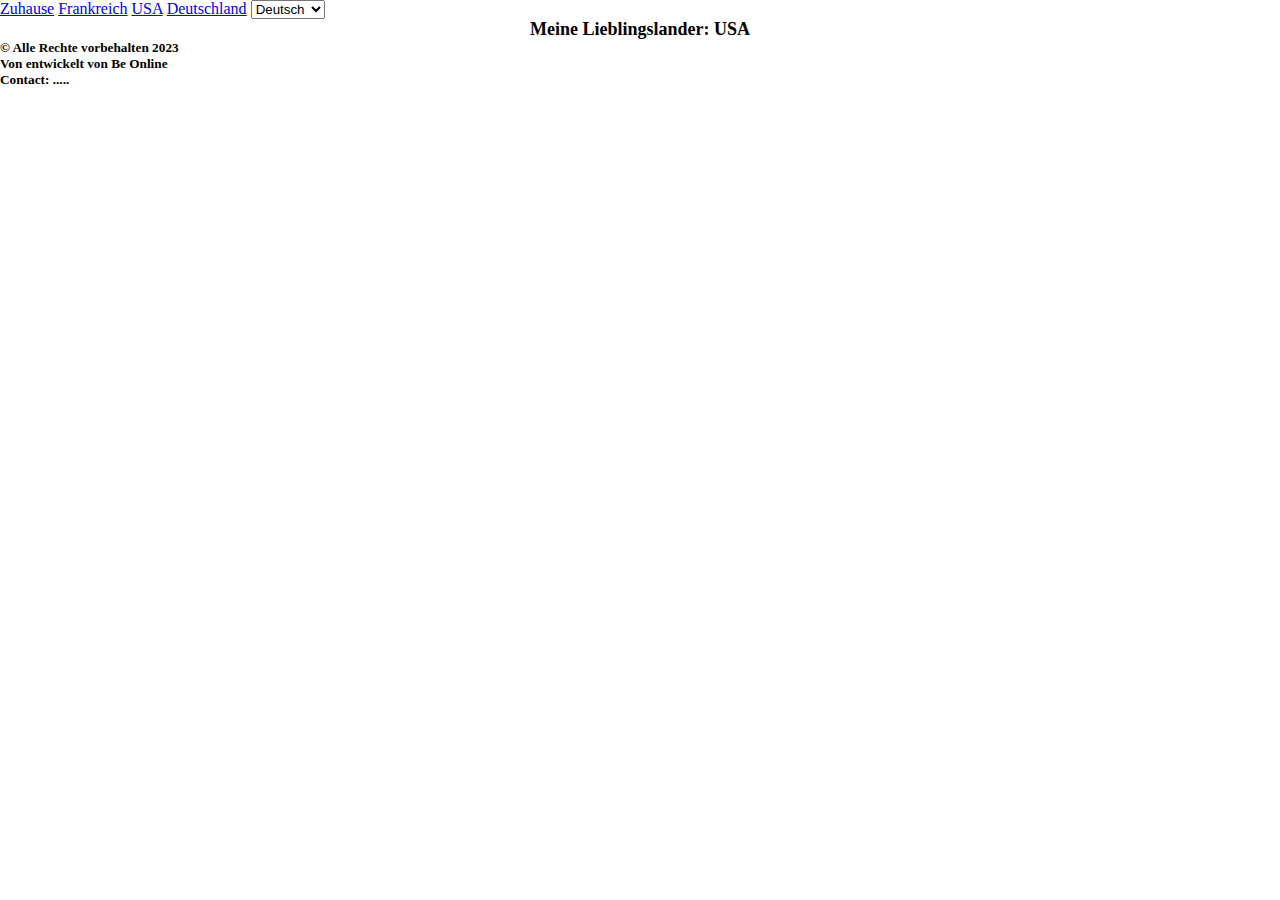
<file: lang/de/USA-de.html>
<!DOCTYPE html>
<html lang="en">
<head>
    <meta charset="UTF-8">
    <meta http-equiv="X-UA-Compatible" content="IE=edge">
    <meta name="viewport" content="width=device-width, initial-scale=1.0">
    <title>die Lander</title>

<link rel="stylesheet" href="../../style.css">

</head>
<body>
    <header id="navbar" class="nav">
        <a href="index-de.html">Zuhause</a>
        <a href="France-de.html">Frankreich</a>
        <a href="USA-de.html">USA</a>
        <a href="Allemagne-de.html">Deutschland</a>
        <select onchange="window.location.href=this.value">
            <option value="../../lang/de/index-de.html">Deutsch</option>
            <option value="../../lang/en/index-en.html">English</option>
            <option value="../../index.html">Français</option>
        </select>

      
   
       
    </header>

    <section class="accueil">
        <h1>Meine Lieblingslander: USA</h1>
    </section>

    <footer class="basDePage">
        <div class="copyrightGauche">
            <h5>&copy; Alle Rechte vorbehalten 2023</h5>
        </div>
        <div class="développerPar">
            <h5>Von entwickelt von Be Online <br>
            Contact: .....</h5>
    
        </div>
    
    
    </footer>
    
    
    
    <!-- Mode Responsive Navbar -->
        <script>
            function myFunction() {
                var x = document.getElementById("navbar");
                if (x.className === "nav") {
                    x.className += " responsive";
                } else {
                    x.className = "nav";
                }
            }
        </script>
        
    </body>
    </html>

     
        
    </body>
    </html>
</file>
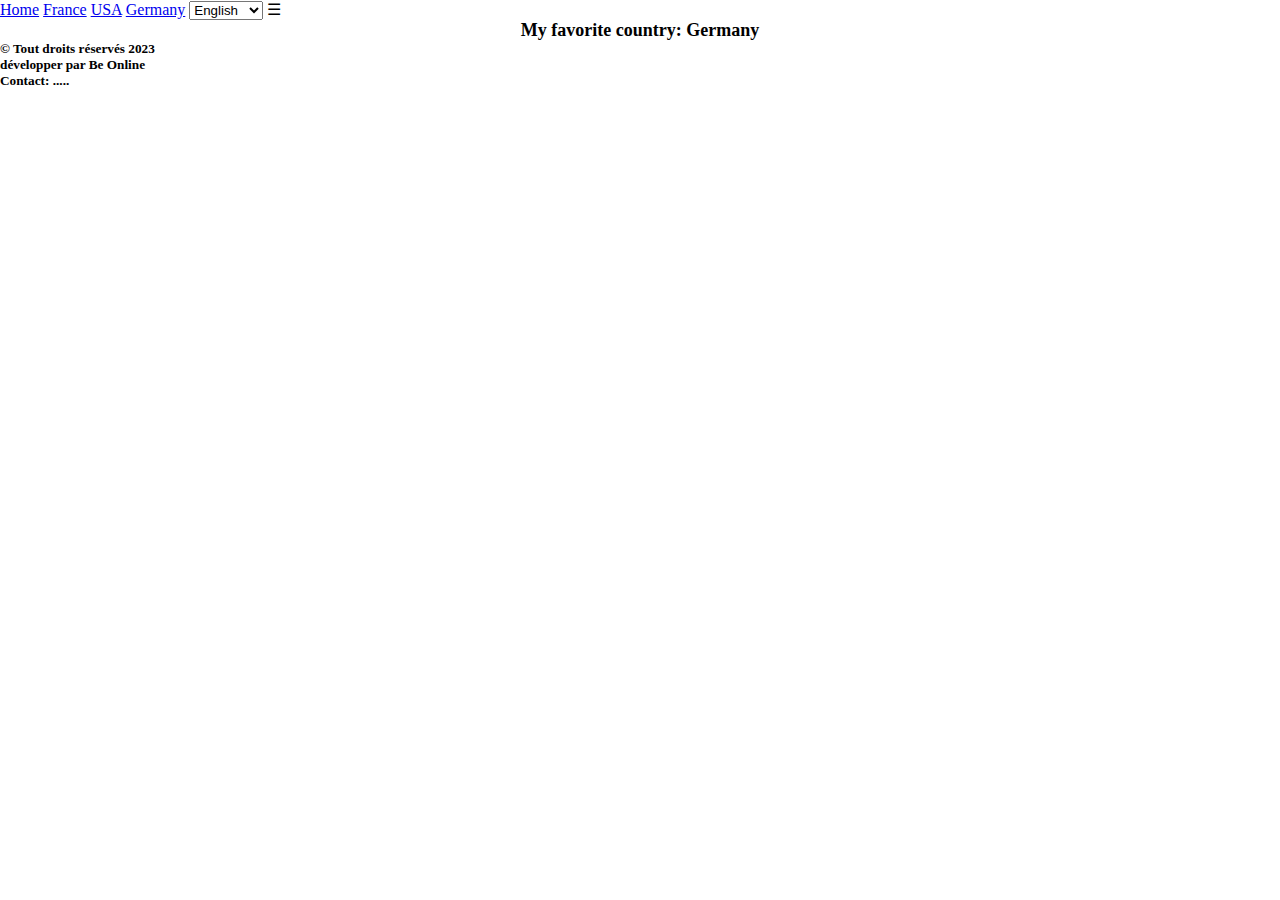
<file: lang/en/Allemagne-en.html>
<!DOCTYPE html>
<html lang="en">
<head>
    <meta charset="UTF-8">
    <meta http-equiv="X-UA-Compatible" content="IE=edge">
    <meta name="viewport" content="width=device-width, initial-scale=1.0">
    <title>the countries</title>

<link rel="stylesheet" href="../../style.css">

</head>
<body>
    <header id="navbar" class="nav">
        <a href="index-en.html">Home</a>
        <a href="France-en.html">France</a>
        <a href="USA-en.html">USA</a>
        <a href="Allemagne-en.html">Germany</a>
        <select onchange="window.location.href=this.value"class="lang">
            <option value="lang/en/index-en.html">English</option>
            <option value="../../index.html">Français</option>
            <option value="lang/de/index-de.html">Deutsch</option>
        </select>
        <!-- <div class="dropdown-1">
            <button>Onglet3</button>
            <div class="content">
                <a href="#">Sous onglet1</a>
                <a href="#">Sous onglet2</a>
                <a href="#">Sous onglet3</a>
            </div>
        </div> 
        <a href="#">Onglet4</a>-->
        <a class="icon" onclick="myFunction()">&#9776;</a>
    </header>

<section class="accueil">
    <h1>My favorite country: Germany</h1>
</section>













<footer class="basDePage">
    <div class="copyrightGauche">
        <h5>&copy; Tout droits réservés 2023</h5>
    </div>
    <div class="développerPar">
        <h5>développer par Be Online <br>
        Contact: .....</h5>

    </div>


</footer>



<!-- Mode Responsive Navbar -->
    <script>
        function myFunction() {
            var x = document.getElementById("navbar");
            if (x.className === "nav") {
                x.className += " responsive";
            } else {
                x.className = "nav";
            }
        }
    </script>
    
</body>
</html>
</file>
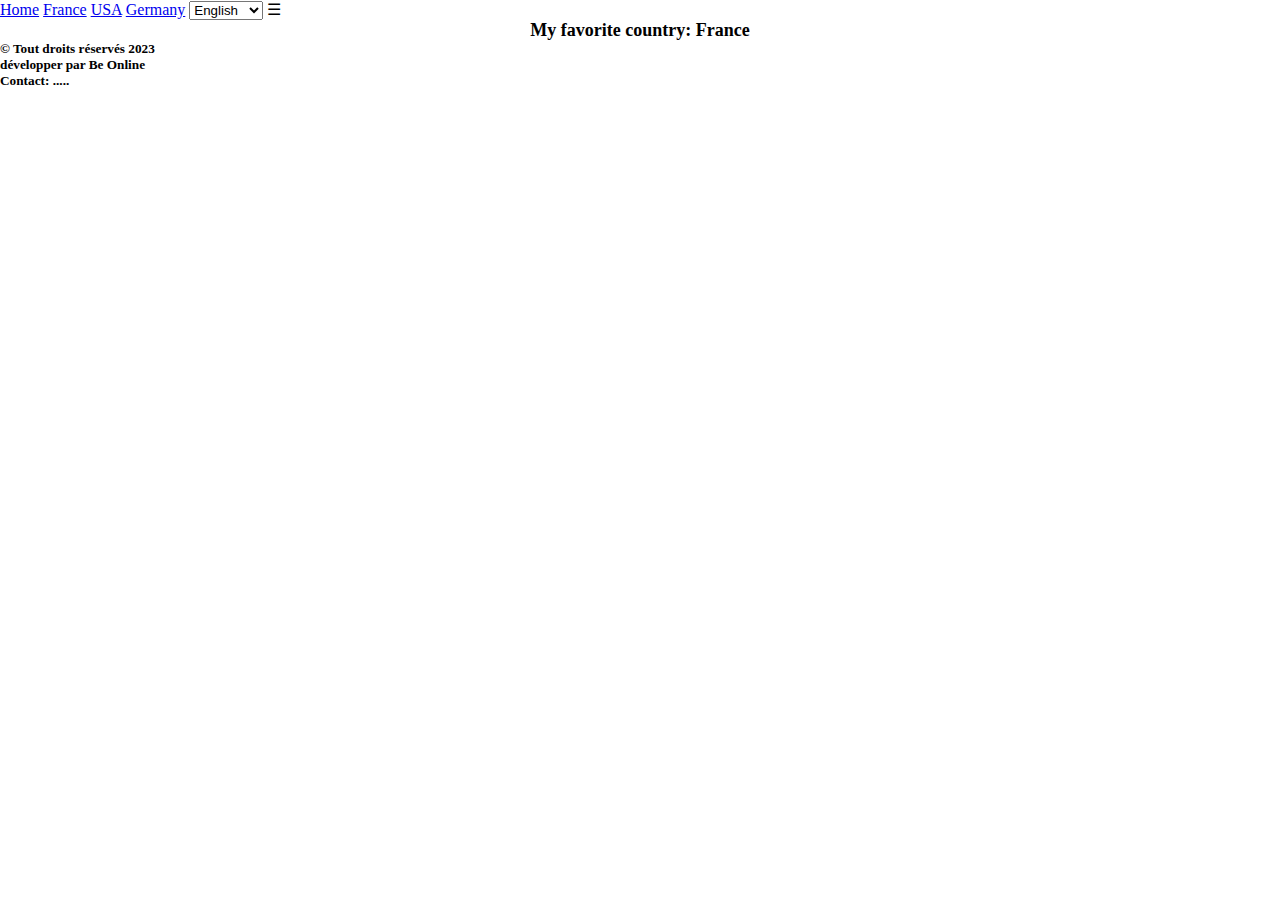
<file: lang/en/France-en.html>
<!DOCTYPE html>
<html lang="fr">
<head>
    <meta charset="UTF-8">
    <meta http-equiv="X-UA-Compatible" content="IE=edge">
    <meta name="viewport" content="width=device-width, initial-scale=1.0">
    <title>the countries</title>

<link rel="stylesheet" href="../../style.css">

</head>
<body>
    <header id="navbar" class="nav">
        <a href="index-en.html">Home</a>
        <a href="France-en.html">France</a>
        <a href="USA-en.html">USA</a>
        <a href="Allemagne-en.html">Germany</a>
        <select onchange="window.location.href=this.value"class="lang">
            <option value="lang/en/index-en.html">English</option>
            <option value="index.html">Français</option>
            <option value="lang/de/index-de.html">Deutsch</option>
        </select>
        <!-- <div class="dropdown-1">
            <button>Onglet3</button>
            <div class="content">
                <a href="#">Sous onglet1</a>
                <a href="#">Sous onglet2</a>
                <a href="#">Sous onglet3</a>
            </div>
        </div> 
        <a href="#">Onglet4</a>-->
        <a class="icon" onclick="myFunction()">&#9776;</a>
    </header>

<section class="accueil">
    <h1>My favorite country: France</h1>
</section>













<footer class="basDePage">
    <div class="copyrightGauche">
        <h5>&copy; Tout droits réservés 2023</h5>
    </div>
    <div class="développerPar">
        <h5>développer par Be Online <br>
        Contact: .....</h5>

    </div>


</footer>



<!-- Mode Responsive Navbar -->
    <script>
        function myFunction() {
            var x = document.getElementById("navbar");
            if (x.className === "nav") {
                x.className += " responsive";
            } else {
                x.className = "nav";
            }
        }
    </script>
    
</body>
</html>
</file>
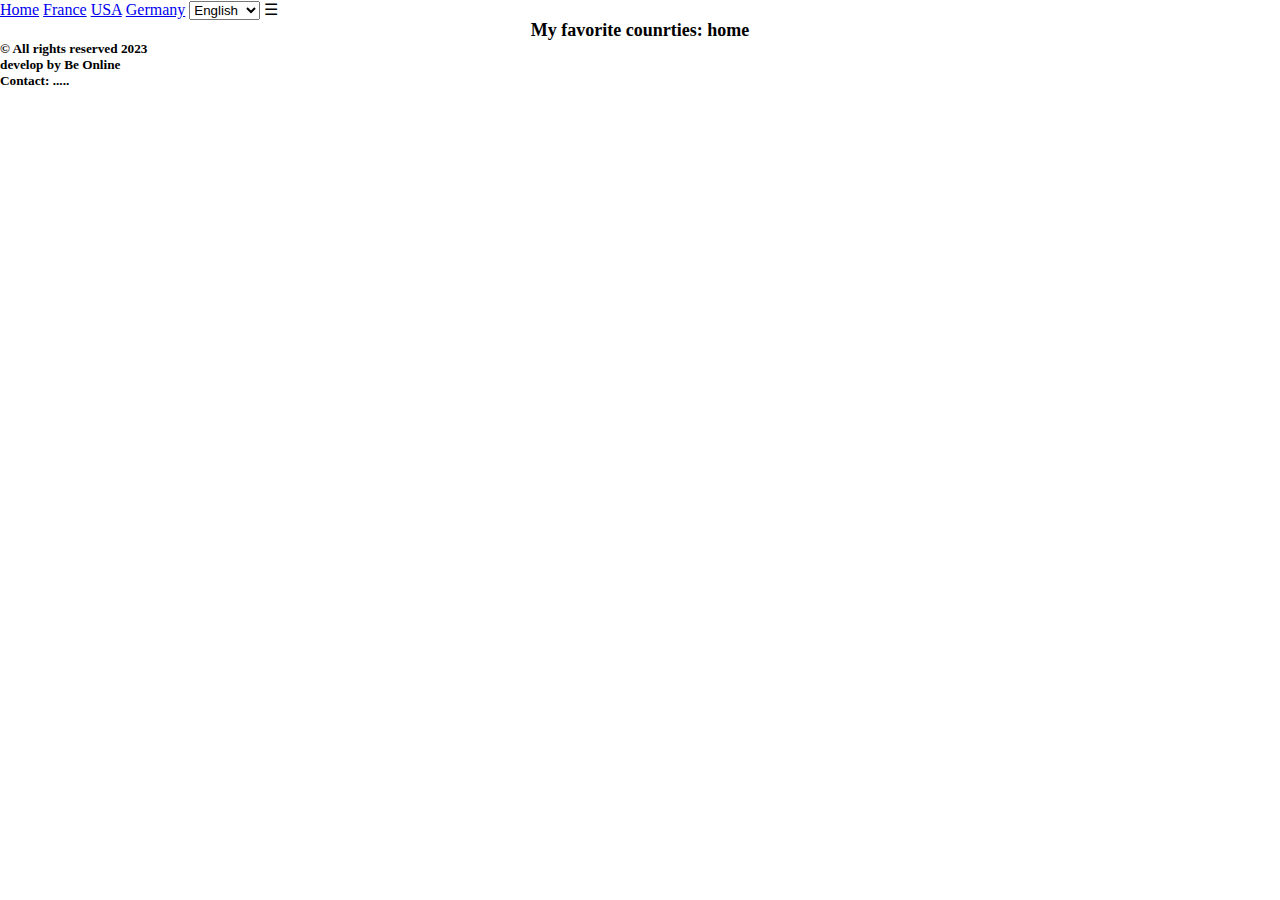
<file: lang/en/index-en.html>
<!DOCTYPE html>
<html lang="en">
<head>
    <meta charset="UTF-8">
    <meta http-equiv="X-UA-Compatible" content="IE=edge">
    <meta name="viewport" content="width=device-width, initial-scale=1.0">
    <title>the countries</title>

<link rel="stylesheet" href="../../style.css">

</head>
<body>
    <header id="navbar" class="nav">       
            <a href="index-en.html">Home</a>
            <a href="France-en.html">France</a>
            <a href="USA-en.html">USA</a>
            <a href="Allemagne-en.html">Germany</a>
            <select onchange="window.location.href=this.value">
                <option value="../../lang/en/index-en.html">English</option>
                <option value="../../index.html">French</option>
                <option value="../../lang/de/index-de.html">Deutsch</option>
            </select>
            <a class="icon" onclick="myFunction()">&#9776;</a>
        </header>

            <!-- </nav> -->

        <!-- partie principale -->
        <section class="accueil">
            <div>
                <h1>My favorite counrties: home</h1>
            </div>
        </section>

        <footer class="basDePage">
            <div class="copyrightGauche">
            <h5>&copy; All rights reserved 2023</h5>
        </div>
        <div class="développerPar">
            <h5>develop by Be Online <br>
            Contact: .....</h5>
    
        </div>
        </footer>

    <script>
        function myFunction() {
            var x = document.getElementById("navbar");
            if (x.className === "nav") {
                x.className += " responsive";
            } else {
                x.className = "nav";
            }
        }
    </script>

</body>
</html>
</file>
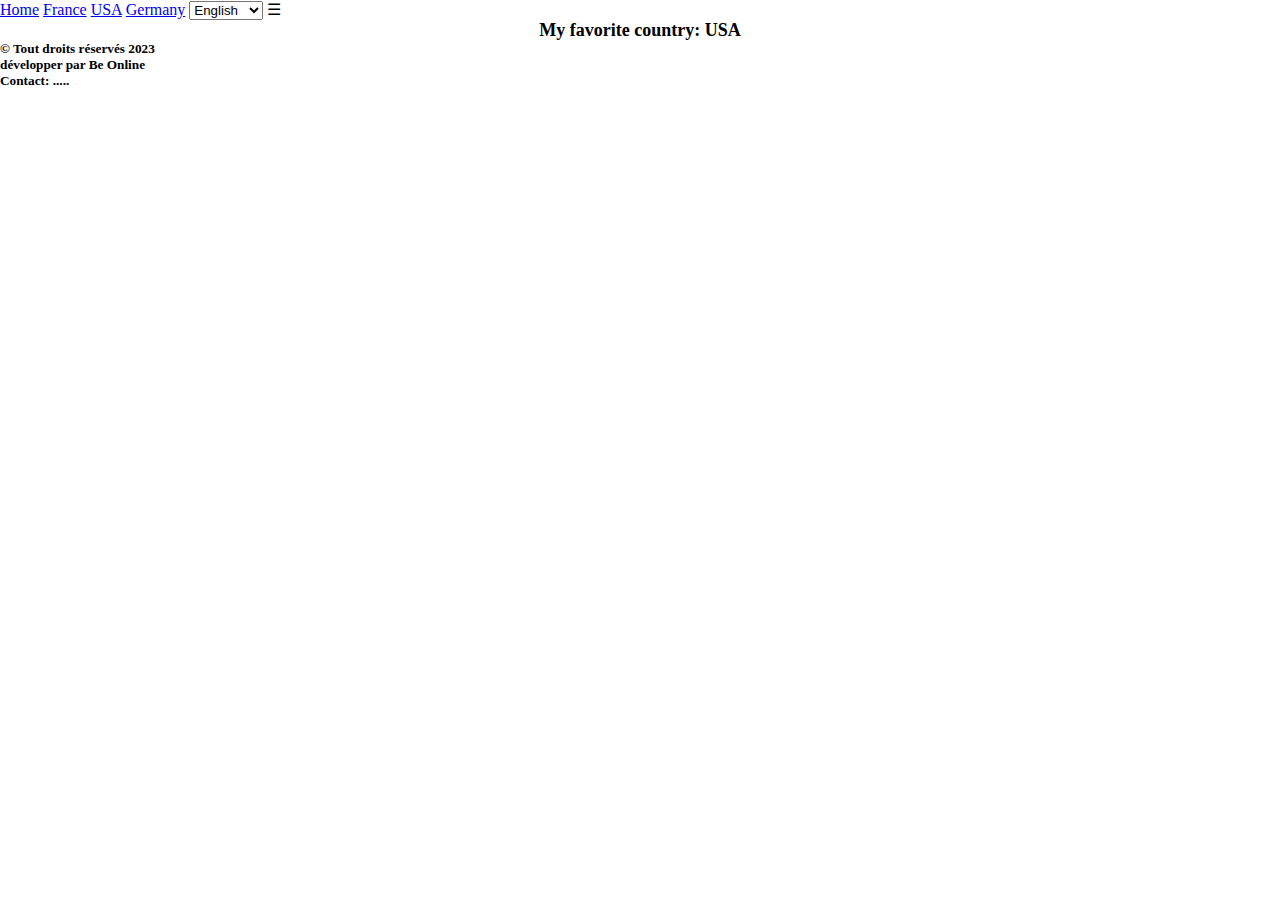
<file: lang/en/USA-en.html>
<!DOCTYPE html>
<html lang="en">
<head>
    <meta charset="UTF-8">
    <meta http-equiv="X-UA-Compatible" content="IE=edge">
    <meta name="viewport" content="width=device-width, initial-scale=1.0">
    <title>the countries</title>

<link rel="stylesheet" href="../../style.css">

</head>
<body>
    <header id="navbar" class="nav">
        <a href="index-en.html">Home</a>
        <a href="France-en.html">France</a>
        <a href="USA-en.html">USA</a>
        <a href="Allemagne-en.html">Germany</a>
        <select onchange="window.location.href=this.value"class="lang">
            <option value="lang/en/index-en.html">English</option>
            <option value="index.html">Français</option>
            <option value="lang/de/index-de.html">Deutsch</option>
        </select>
        <!-- <div class="dropdown-1">
            <button>Onglet3</button>
            <div class="content">
                <a href="#">Sous onglet1</a>
                <a href="#">Sous onglet2</a>
                <a href="#">Sous onglet3</a>
            </div>
        </div> 
        <a href="#">Onglet4</a>-->
        <a class="icon" onclick="myFunction()">&#9776;</a>
    </header>

<section class="accueil">
    <h1>My favorite country: USA</h1>
</section>













<footer class="basDePage">
    <div class="copyrightGauche">
        <h5>&copy; Tout droits réservés 2023</h5>
    </div>
    <div class="développerPar">
        <h5>développer par Be Online <br>
        Contact: .....</h5>

    </div>


</footer>



<!-- Mode Responsive Navbar -->
    <script>
        function myFunction() {
            var x = document.getElementById("navbar");
            if (x.className === "nav") {
                x.className += " responsive";
            } else {
                x.className = "nav";
            }
        }
    </script>
    
</body>
</html>
</file>
<file: style.css>
html{
    scroll-behavior: smooth;
}

*{
    padding: 0;
    margin: 0;
}

body{
    list-style-type: none;
    text-decoration: none;
}

.menu1, .gauche, .millieu, .droite{
    list-style-type: none;
    text-decoration: none;
}


p, h1, h2, h3{
    text-align: center;
}

h1{
    font-size: large;
}

/* navbar */

nav{
    text-decoration: none;
    list-style-type: none;
    z-index: 990;
    overflow: hidden;
    background: #FFFAE1;
    position: fixed;
    width: 100%;
    opacity: 0.9;
}

header li{
    float: right;
}

header li a{
    text-decoration: none;
    display: block;
    text-align: center;
    padding: 18px 16px;
    color: red;
}

#logo1{
    font-weight: bold;
    float: left;
    color: blue;
}

#logo1 a{
    color: blue;
}

.menu1 a:hover{
    background: blue;
    color: aliceblue;
}

nav label{
    display: none;
}

nav input[type=checkbox]{
    display: none;
}

nav input[type=checkbox]:checked ~ ul{
    display: block;
}

/* Responsive navbar */

@media screen and (max-width: 620px) {
    nav{
        display: ;
    }
    #logo1{
        display: none;
    }
    .responsive{
        display: block;
        color: blue;
        font-weight: bold;
        background: #FFFAE1;
        cursor: pointer;
        text-align: center;
    }   
    nav ul{
        display: none;
    }
    nav ul li, nav ul li a{
        width: 100%;
        text-align: center;
    }
    nav ul li a, nav ul li:hover a{
        padding: 10px 0;
    }
    header li a{
        color: red;
    }
}

/* FIN navbar */


/* carousel */

.mySlides{
    display: none;
}

img{
    vertical-align: middle;
}

.slideshow-container{
    max-width: 80%;
    position: relative;
    margin: auto;
}

.prev, .next{
    cursor: pointer;
    position: absolute;
    top: 50%;
    width: auto;
    padding: 16px;
    margin-top: -22px;
    color: white;
    font-weight: bold;
    font-size: 18px;
    transition: 0.6s ease;
    border-radius: 0 3px 3px 0;
    user-select: none;
}

.next{
    right: 0;
    border-radius: 3px 0 0 3px;
   
}

.prev:hover, .next:hover{
    background: rgba(0, 0, 0, 0.8);
}

.text{
    color: black;
    font-weight: 1rem;
    f ont-size: 15px;
    padding: 8px 12px;
    position: absolute;
    width: 100%;
    text-align: center;
    bottom: 8px;
}
.numbertext{
    color: white;
    font-size: 12px;
    padding: 8px 12px;
    position: absolute;
    top: 0;
}
.dot{
    cursor: pointer;
    height: 15px;
    width: 15px;
    margin: 0 2px;
    background: gray;
    border-radius: 50%;
    display: inline-block;
    transition: background-color 0.6s ease;
}
.active, .dot:hover{
    background: #717171;
}
.fade{
    -webkit-animation-name: fade;
    -webkit-animation-duration: 1.5s;
    animation-name: fade;
    animation-duration: 1.5s;
}

@-webkit-keyframes fade {
    from {opacity:  .4}
    to(opacity: 1)
}
@keyframes fade {
    from {opacity:  .4}
    to(opacity: 1)
}

/* Responsive carousel */

@media only screen and (max-width:300px) {
    .prev, .next, .text{
        font-size: 11px;        
    }
    .dot{
        height: 10px;
        width: 10px;
    }
}

@media only screen and (max-width:500px) {
    .prev, .next, .text{
        font-size: 14px;        
    }
}

/* FIN carousel */

/* introduction */

.introduction, .discuter, .pourQui{
    text-align: center;
    font-size: medium;
    font-weight: bold;
}

/* Responsive introduction */

@media screen and (max-width: 650px) {
    p{
        font-size: large;
    }
}

/* FIN introduction */

/* Vignette x 3 pour le responsive */

.flexboxV{
    background: rgba(255, 235, 205, 0.774);
    border: 4px solid lightblue ;
    border-radius: 10px;
    text-align: center; /* centrer horizontalement */
    min-height: 150px;
    margin: 20px;
}

/* SYSTEME Flexbox sert Ã  rÃ©partir EQUITABLEMENT des Ã©lements sur la page */

.flexboxV ul{
  padding: 0;
  display: flex; /* align les Ã©lÃ©ments de la verticale Ã  l'horizontale */
  justify-content: space-around; /*  rÃ©parti Ã©quitablement des Ã©lements sur la page */
}

.flexboxV li{
    height: 160px;
    width: 160px;
    margin: 10px;
    background: rgba(64, 224, 208, 0.825);

    /* centrer un unique Ã©lÃ©ment verticalement et horizontalement */
    display: flex;
    justify-content: center; /* centrer horizontalement */
    align-items: center; /* centrer verticalement  */
}

.vignette{
    display: flex;
    flex-direction: column;
}

.vignette img{
    border-radius: 10px;
}

/* Responsive Vignette x 3 pour le responsive */

@media screen and (max-width: 650px) {
    h1{
        font-size: 10vw;
    }

    .flexboxV ul{
        flex-direction: column;
        align-items: center;
    }

}

/* FIN Vignette x 3 pour le responsive */

/* vignettes formules et prix */

.flexboxTarif ul{
    display: flex;
    justify-content: space-around;
    background: rgba(173, 216, 230, 0.795);
    margin: 20px;
}

h2{
    text-align: center;
}

.flexbox li{
    list-style-type: none;
    text-decoration: none;
    color: white;
    padding: 10px auto;
    margin: 20px auto;
}

.gauche{
    background: blueviolet;
    padding: 15px;
    margin: 10px;
    border-radius: 10px;
}

.millieu{
    background: yellowgreen;
    padding: 15px;
    margin: 10px;
    border-radius: 10px;
}

.droite{
    background: orange;
    padding: 15px;
    margin: 10px;
    border-radius: 10px;
}

/* Responsive vignettes formules et prix */

@media screen and (max-width: 650px) {
    h1{
        font-size: 10vw;
    }

    .flexboxTarif ul{
        flex-direction: column;
        align-items: center;
    }

}

/* FIN vignettes formules et prix */

/* flexboxCarte */

.flexboxC{
    width: 90%;
    display: flex;
    margin: 0 auto;
    border: 1px solid green;
  
    
}

.flexboxC ul{
    width: 90%;
    display: flex;
    justify-content: space-around;
    align-items: center;
    text-align: center;
    background: beige;
    padding: 0 20px;
    margin: 20px;
}

h2{
    text-align: center;
}

.flexboxC li{
    border: 1px solid red;
    list-style-type: none;
    text-decoration: none;
    color: black;
    p adding: 10px auto;
    m argin: 20px auto;
}

/* Responsive flexboxCarte */

@media screen and (max-width: 990px) {
    .flexboxC{
        width: 95%;       
    }
    .carte{
        width: 300px;
        height: 300px;
    }
}

@media screen and (max-width: 770px) {
    
    .flexboxC ul{
        flex-direction: column;
        align-items: center;
        margin: 20px;
    }
    
}

/* FIN flexboxCarte */

/* footer */

.flexboxF ul{
    display: flex;
    justify-content: space-around;
    background: black;
}

h2{
    text-align: center;
}

.flexboxF li{
    list-style-type: none;
    text-decoration: none;
    color: white;
    padding: 10px auto;
    margin: 20px auto;
}

/* Responsive footer */

@media screen and (max-width: 610px) {
    .flexboxF ul{
        flex-direction: column;
        align-items: center;
    }
    
}

/* FIN footer */
</file>
